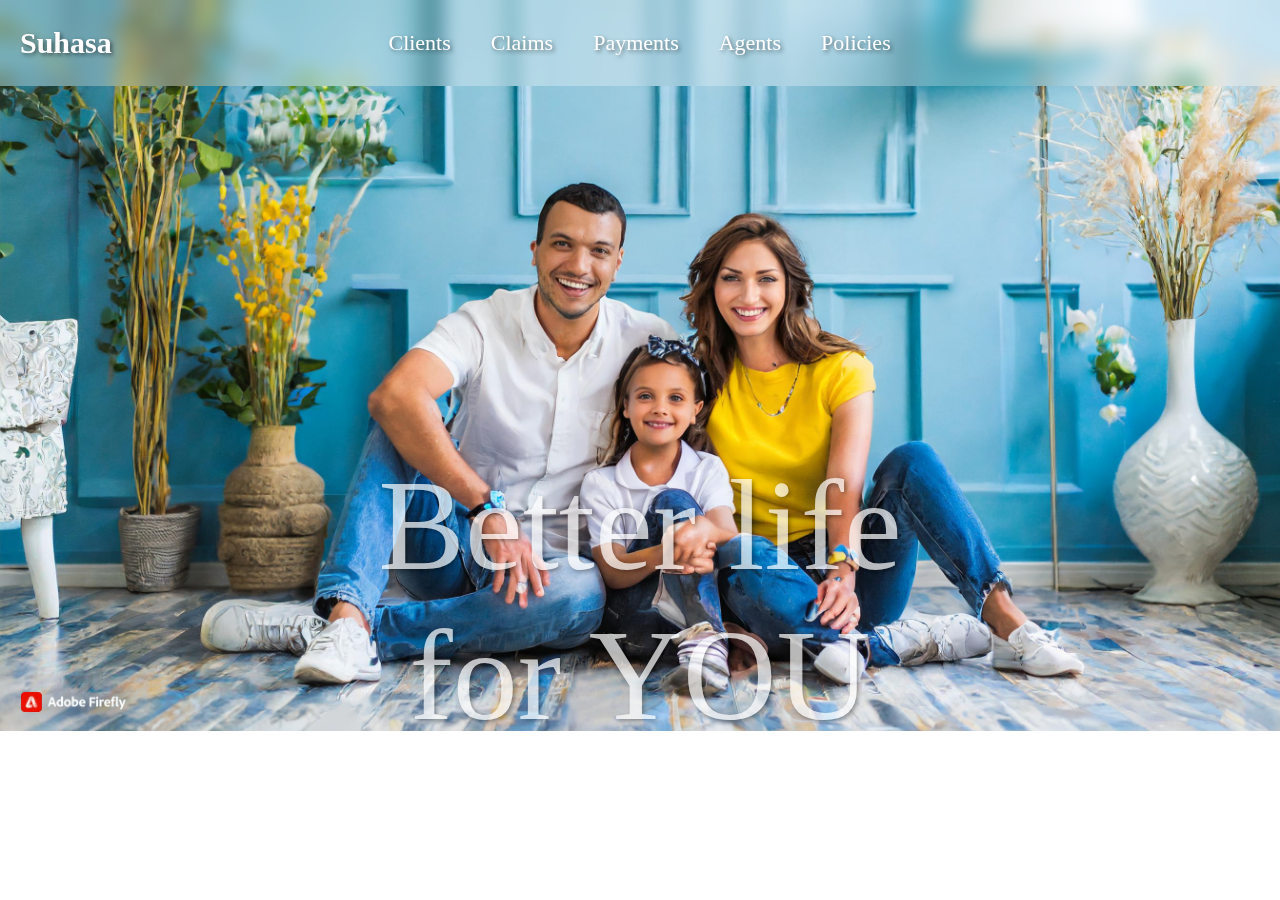
<file: templates/index.html>
<!DOCTYPE html>
<html lang="en">
<head>
    <meta charset="UTF-8">
    <meta name="viewport" content="width=device-width, initial-scale=1.0">
    <title>Suhasa</title>
    <link rel="stylesheet" href="../static/styles.css">
</head>
<body>

<div class="header">
    <div class="logo" onclick="window.location.href='index.html'">Suhasa</div>
    <div class="nav">
        <div class="nav-item" onclick="window.location.href='clients.html'">Clients</div>
        <div class="nav-item" onclick="window.location.href='claims.html'">Claims</div>
        <div class="nav-item" onclick="window.location.href='payments.html'">Payments</div>
        <div class="nav-item" onclick="window.location.href='agents.html'">Agents</div>
        <div class="nav-item" onclick="window.location.href='policies.html'">Policies</div>
    </div>
    <div class="login-button" onclick="window.location.href='login.html'">Login</div>
</div>

<div class="text-container">
    <div class="text-content">
        <p>Better life for YOU</p>
    </div>
</div>


</body>
</html>
</file>
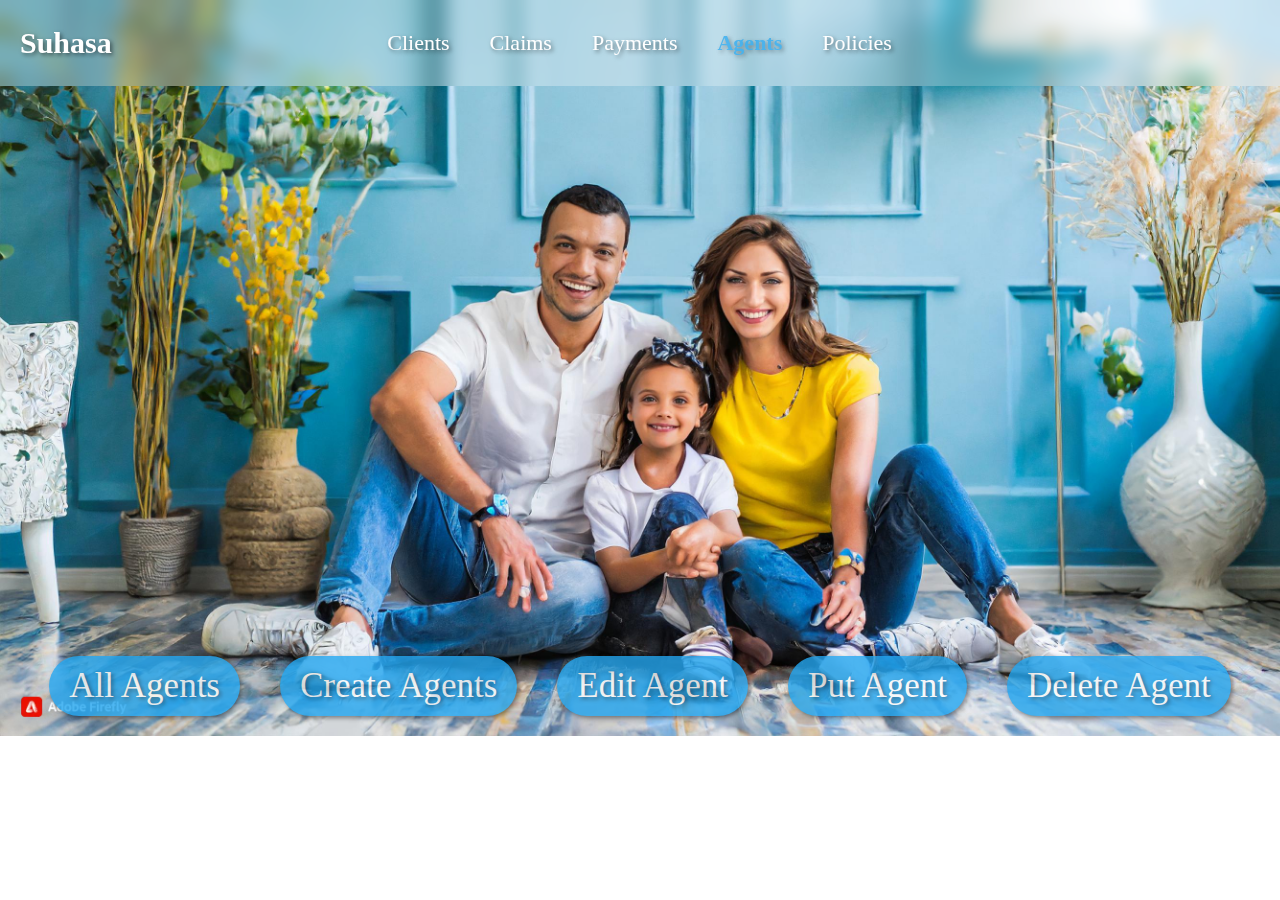
<file: templates/agents.html>
<!DOCTYPE html>
<html lang="en">
<head>
    <meta charset="UTF-8">
    <meta name="viewport" content="width=device-width, initial-scale=1.0">
    <title>Suhasa</title>
    <link rel="stylesheet" type="text/css" href="../static/styles.css">
</head>
<body>

<div class="header">
    <div class="logo" onclick="window.location.href='index.html'">Suhasa</div>
    <div class="nav">
        <div class="nav-item" onclick="window.location.href='clients.html'">Clients</div>
        <div class="nav-item" onclick="window.location.href='claims.html'">Claims</div>
        <div class="nav-item" onclick="window.location.href='payments.html'">Payments</div>
        <div class="nav-item active" onclick="window.location.href='agents.html'">Agents</div>
        <div class="nav-item" onclick="window.location.href='policies.html'">Policies</div>
    </div>
    <div class="login-button" onclick="window.location.href='login.html'">Login</div>
</div>

<div class="main-btn">
    <a class="btn" href="http://example.com" >All Agents</a>
    <a class="btn" href="http://example.com" >Create Agents</a>
    <a class="btn" href="http://example.com" >Edit Agent</a>
    <a class="btn" href="http://example.com" >Put Agent</a>
    <a class="btn" href="http://example.com" >Delete Agent</a>
</div>


</body>
</html>
</file>
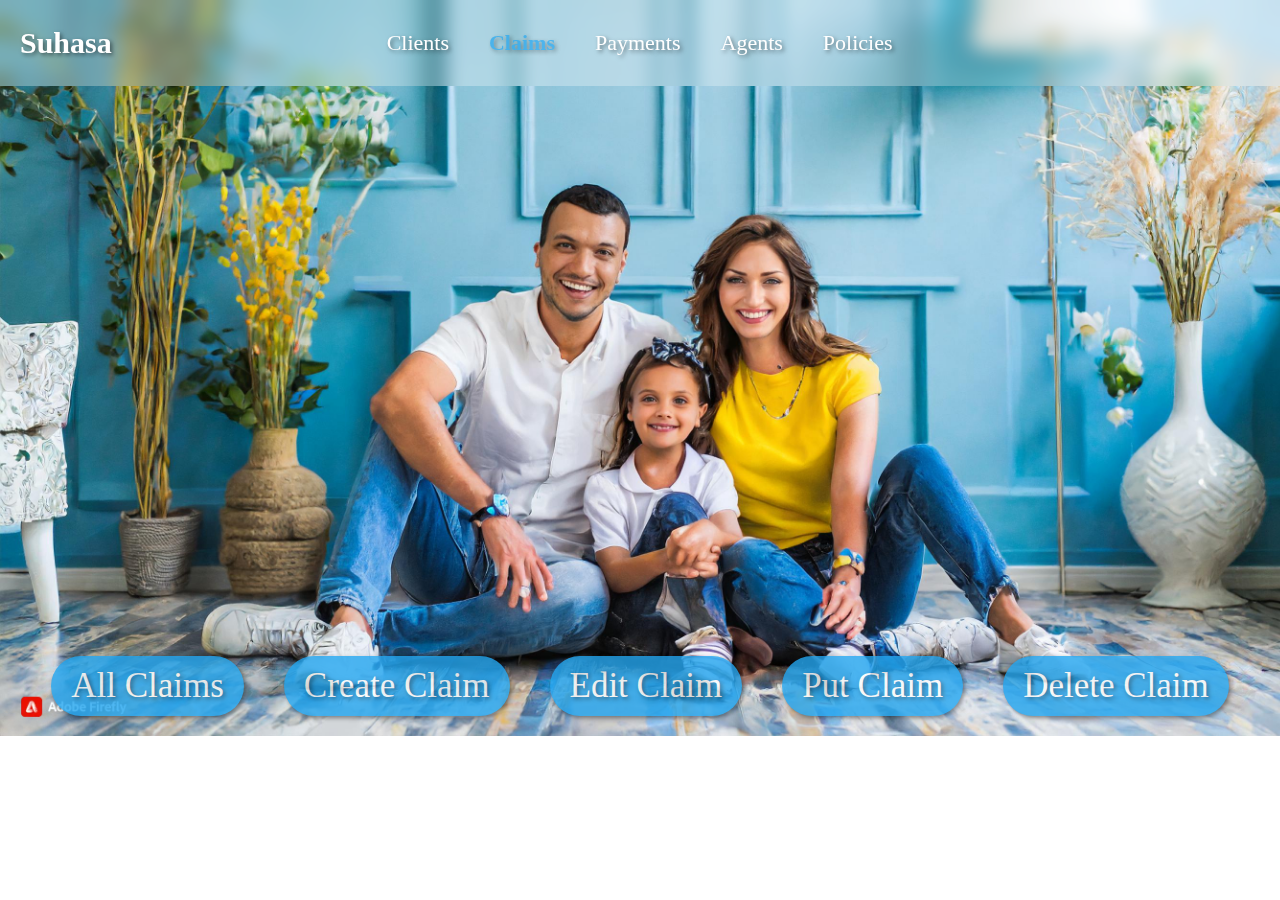
<file: templates/claims.html>
<!DOCTYPE html>
<html lang="en">
<head>
    <meta charset="UTF-8">
    <meta name="viewport" content="width=device-width, initial-scale=1.0">
    <title>Suhasa</title>
    <link rel="stylesheet" type="text/css" href="../static/styles.css">
</head>
<body>

<div class="header">
    <div class="logo" onclick="window.location.href='index.html'">Suhasa</div>
    <div class="nav">
        <div class="nav-item" onclick="window.location.href='clients.html'">Clients</div>
        <div class="nav-item active" onclick="window.location.href='claims.html'">Claims</div>
        <div class="nav-item" onclick="window.location.href='payments.html'">Payments</div>
        <div class="nav-item" onclick="window.location.href='agents.html'">Agents</div>
        <div class="nav-item" onclick="window.location.href='policies.html'">Policies</div>
    </div>
    <div class="login-button" onclick="window.location.href='login.html'">Login</div>
</div>

<div class="main-btn">
    <a class="btn" href="http://example.com" >All Claims</a>
    <a class="btn" href="http://example.com" >Create Claim</a>
    <a class="btn" href="http://example.com" >Edit Claim</a>
    <a class="btn" href="http://example.com" >Put Claim</a>
    <a class="btn" href="http://example.com" >Delete Claim</a>
</div>


</body>
</html>
</file>
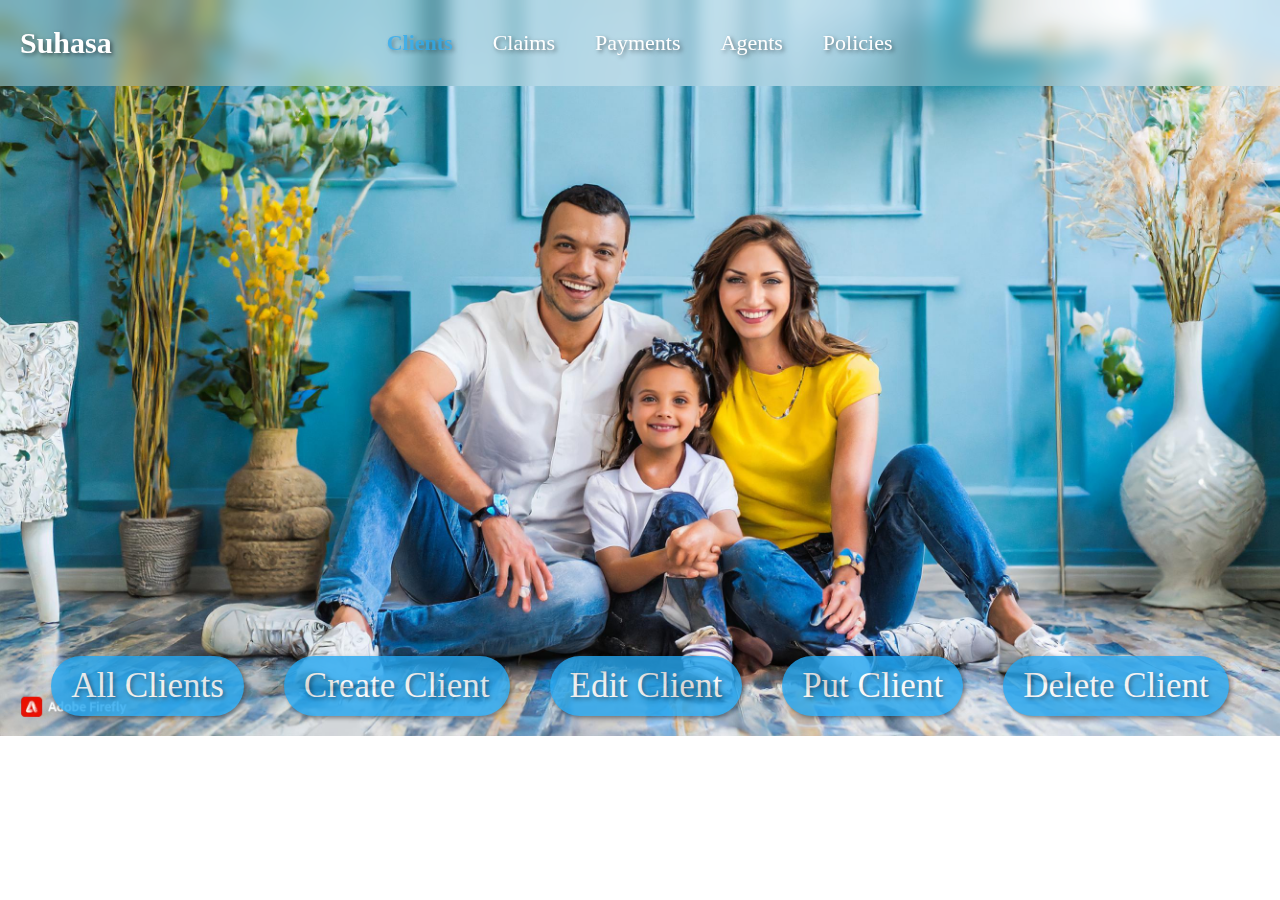
<file: templates/clients.html>
<!DOCTYPE html>
<html lang="en">
<head>
    <meta charset="UTF-8">
    <meta name="viewport" content="width=device-width, initial-scale=1.0">
    <title>Suhasa</title>
    <link rel="stylesheet" href="../static/styles.css">
</head>
<body>

<div class="header">
    <div class="logo" onclick="window.location.href='index.html'">Suhasa</div>
    <div class="nav">
        <div class="nav-item active" onclick="window.location.href='clients.html'">Clients</div>
        <div class="nav-item" onclick="window.location.href='claims.html'">Claims</div>
        <div class="nav-item" onclick="window.location.href='payments.html'">Payments</div>
        <div class="nav-item" onclick="window.location.href='agents.html'">Agents</div>
        <div class="nav-item" onclick="window.location.href='policies.html'">Policies</div>
    </div>
    <div class="login-button" onclick="window.location.href='login.html'">Login</div>
</div>

<div class="main-btn">
    <a class="btn" href="http://example.com" >All Clients</a>
    <a class="btn" href="http://example.com" >Create Client</a>
    <a class="btn" href="http://example.com" >Edit Client</a>
    <a class="btn" href="http://example.com" >Put Client</a>
    <a class="btn" href="http://example.com" >Delete Client</a>
</div>


</body>
</html>
</file>
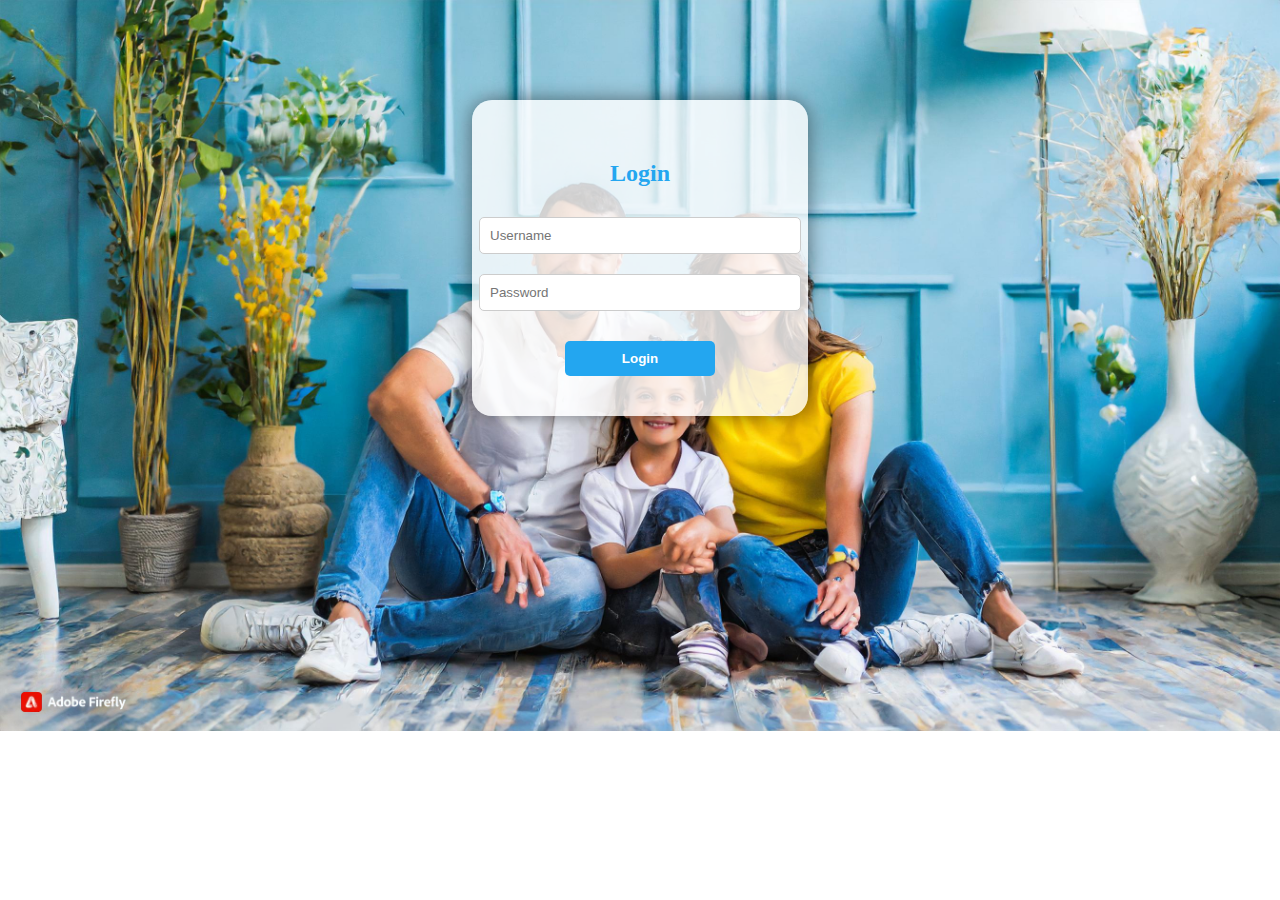
<file: templates/login.html>
<!DOCTYPE html>
<html lang="en">
<head>
    <meta charset="UTF-8">
    <meta name="viewport" content="width=device-width, initial-scale=1.0">
    <title>Login</title>
    <link rel="stylesheet" type="text/css" href="../static/styles.css">
</head>
<body>

<div class="login-container">
    <h2>Login</h2>
    <form class="login-form" id="login-form" action="#">
        <input type="text" id="username" name="username" placeholder="Username" required>
        <input type="password" id="password" name="password" placeholder="Password" required>
        <input type="submit" value="Login">
    </form>
</div>

<script>
    document.getElementById("login-form").addEventListener("submit", function(event) {
        event.preventDefault();


        var username = document.getElementById("username").value;
        var password = document.getElementById("password").value;

        if (username === "denys" && password === "123") {
            window.location.href = "index.html";
        } else {
            alert("Invalid username or password. Please try again.");
        }
    });
</script>

</body>
</html>
</file>
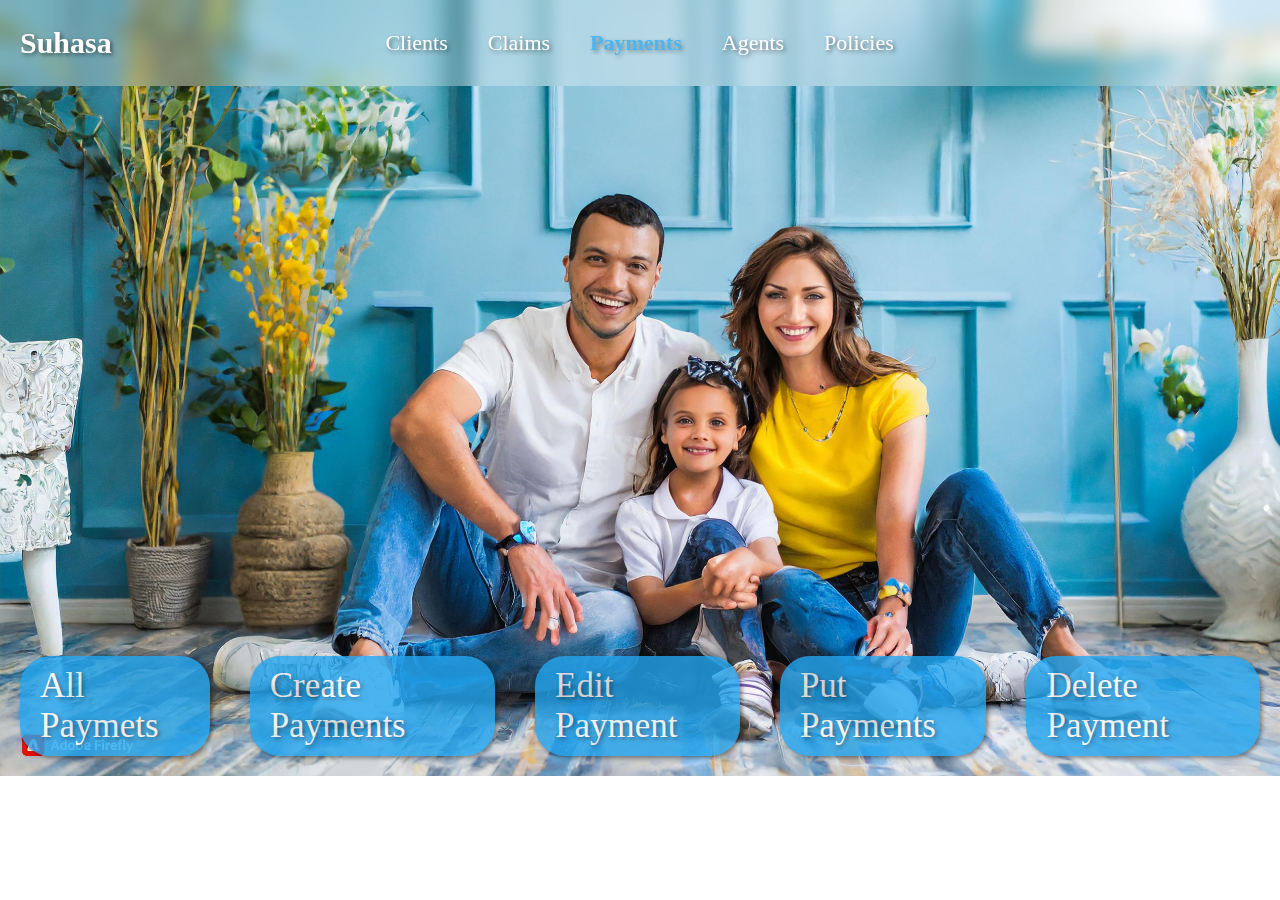
<file: templates/payments.html>
<!DOCTYPE html>
<html lang="en">
<head>
    <meta charset="UTF-8">
    <meta name="viewport" content="width=device-width, initial-scale=1.0">
    <title>Suhasa</title>
    <link rel="stylesheet" type="text/css" href="../static/styles.css">
</head>
<body>

<div class="header">
    <div class="logo" onclick="window.location.href='index.html'">Suhasa</div>
    <div class="nav">
        <div class="nav-item" onclick="window.location.href='clients.html'">Clients</div>
        <div class="nav-item" onclick="window.location.href='claims.html'">Claims</div>
        <div class="nav-item active" onclick="window.location.href='payments.html'">Payments</div>
        <div class="nav-item" onclick="window.location.href='agents.html'">Agents</div>
        <div class="nav-item" onclick="window.location.href='policies.html'">Policies</div>
    </div>
    <div class="login-button" onclick="window.location.href='login.html'">Login</div>
</div>

<div class="main-btn">
    <a class="btn" href="http://example.com" >All Paymets</a>
    <a class="btn" href="http://example.com" >Create Payments</a>
    <a class="btn" href="http://example.com" >Edit Payment</a>
    <a class="btn" href="http://example.com" >Put Payments</a>
    <a class="btn" href="http://example.com" >Delete Payment</a>
</div>


</body>
</html>
</file>
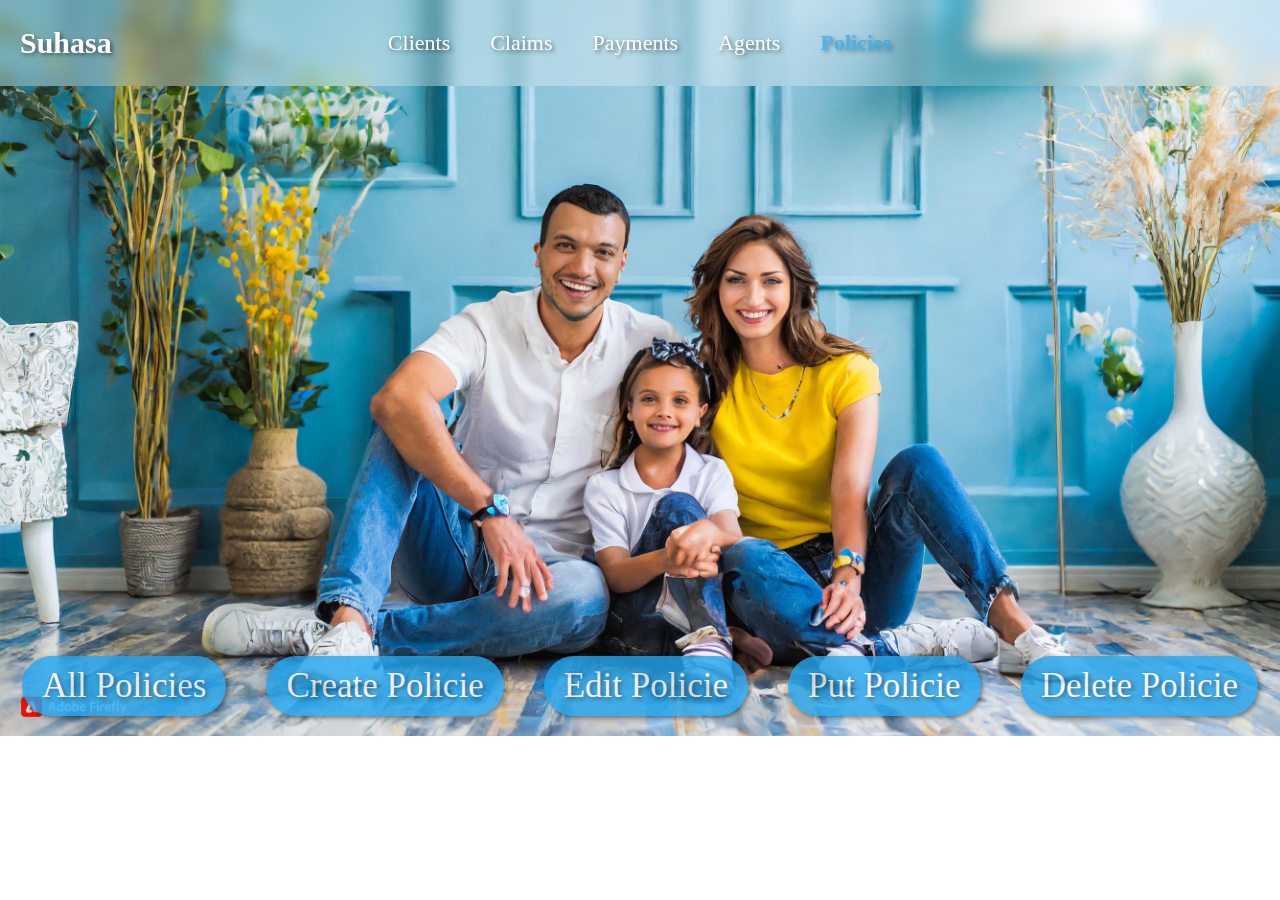
<file: templates/policies.html>
<!DOCTYPE html>
<html lang="en">
<head>
    <meta charset="UTF-8">
    <meta name="viewport" content="width=device-width, initial-scale=1.0">
    <title>Suhasa</title>
    <link rel="stylesheet" type="text/css" href="../static/styles.css">
</head>
<body>

<div class="header">
    <div class="logo" onclick="window.location.href='index.html'">Suhasa</div>
    <div class="nav">
        <div class="nav-item" onclick="window.location.href='clients.html'">Clients</div>
        <div class="nav-item" onclick="window.location.href='claims.html'">Claims</div>
        <div class="nav-item" onclick="window.location.href='payments.html'">Payments</div>
        <div class="nav-item" onclick="window.location.href='agents.html'">Agents</div>
        <div class="nav-item active" onclick="window.location.href='policies.html'">Policies</div>
    </div>
    <div class="login-button" onclick="window.location.href='login.html'">Login</div>
</div>

<div class="main-btn">
    <a class="btn" href="http://example.com" >All Policies</a>
    <a class="btn" href="http://example.com" >Create Policie</a>
    <a class="btn" href="http://example.com" >Edit Policie</a>
    <a class="btn" href="http://example.com" >Put Policie</a>
    <a class="btn" href="http://example.com" >Delete Policie</a>
</div>


</body>
</html>
</file>
<file: static/styles.css>
body
{
    margin: 0;
    background-image: url('../photos/Background.jpg');
    background-size: cover;
    background-repeat: no-repeat;
}

.header
{
    display: flex;
    justify-content: space-between;
    align-items: center;
    padding: 20px;
    background-color: rgba(255, 255, 255, 0.3);
    backdrop-filter: blur(10px);
}

.logo
{
    font-size: 30px;
    font-weight: bold;
    color: #fff;
    text-shadow: 2px 2px 4px rgba(0, 0, 0, 0.5);
    cursor: pointer;
    transition: transform 0.3s;
}

.logo:hover
 {
    transform: scale(1.1);
 }

.nav
{
    display: flex;
    gap: 40px;
}

.nav-item{
    font-size: 22px;
    color: #fff;
    text-shadow: 2px 2px 4px rgba(0, 0, 0, 0.5);
    cursor: pointer;
    transition: transform 0.3s;
}

.nav-item:hover
{
    transform: scale(1.4);
}

.login-button
{
    background-color: #23A6F0;
    border-radius: 30px;
    padding: 10px 20px;
    font-size: 22px;
    color: #fff;
    cursor: pointer;
    transition: transform 0.3s,background-color 0.3s;
    visibility: hidden;
}

.login-button:hover
{
    transform: scale(1.2);
    background-color: #1c87c9;
}

.text-container
{
      position: absolute;
      bottom: 20px;
      left: 50%;
      transform: translateX(-50%);
      color: white;
      font-size: 130px;
      text-shadow: 2px 2px 4px rgba(0, 0, 0, 0.5);
      opacity: 0.7;
      text-align: center;
}

.main-btn
{
    display: flex;
    justify-content: center;
    margin-top: 550px;
}

.btn
{
    background-color: #23A6F0;
    text-decoration: none;
    margin: 20px;
    border-radius: 30px;
    padding: 10px 20px;
    font-size: 35px;
    color: #fff;
    cursor: pointer;
    text-shadow: 2px 2px 4px rgba(0, 0, 0, 0.5);
    box-shadow:  2px 2px 4px rgba(0, 0, 0, 0.5);
    transition: background-color 0.8s, color 0.8s,transform 0.3s;
    opacity: 0.8;
}

.btn:hover
{
    background-color: #fff;
    color: #23A6F0;
    transform: scale(1.1);
}

.active
{
    font-weight: bold;
    color: #23A6F0;
    opacity: 0.7;
}

.login-container
{
    background-color: rgba(255, 255, 255, 0.8);
    border-radius: 20px;
    padding: 40px;
    box-shadow: 0px 0px 20px rgba(0, 0, 0, 0.5);
    width: 20%;
    margin: 100px auto 0;
}

h2
{
    text-align: center;
    color: #23A6F0; /* Колір заголовка */
}

.login-form
{
    display: flex;
    flex-direction: column;
    align-items: center;
    margin-top: 20px;
}

input[type="text"],
input[type="password"]
{
    width: 300px;
    padding: 10px;
    margin: 10px 0;
    border: 1px solid #ccc;
    border-radius: 5px;
    outline: none;
}

input[type="submit"]
{
    width: 150px;
    padding: 10px;
    margin-top: 20px;
    border: none;
    border-radius: 5px;
    background-color: #23A6F0;
    color: #fff;
    font-weight: bold;
    cursor: pointer;
    transition: background-color 0.3s;
}

input[type="submit"]:hover
{
    background-color: #1c87c9; /* Змінений колір кнопки при наведенні */
}
</file>
